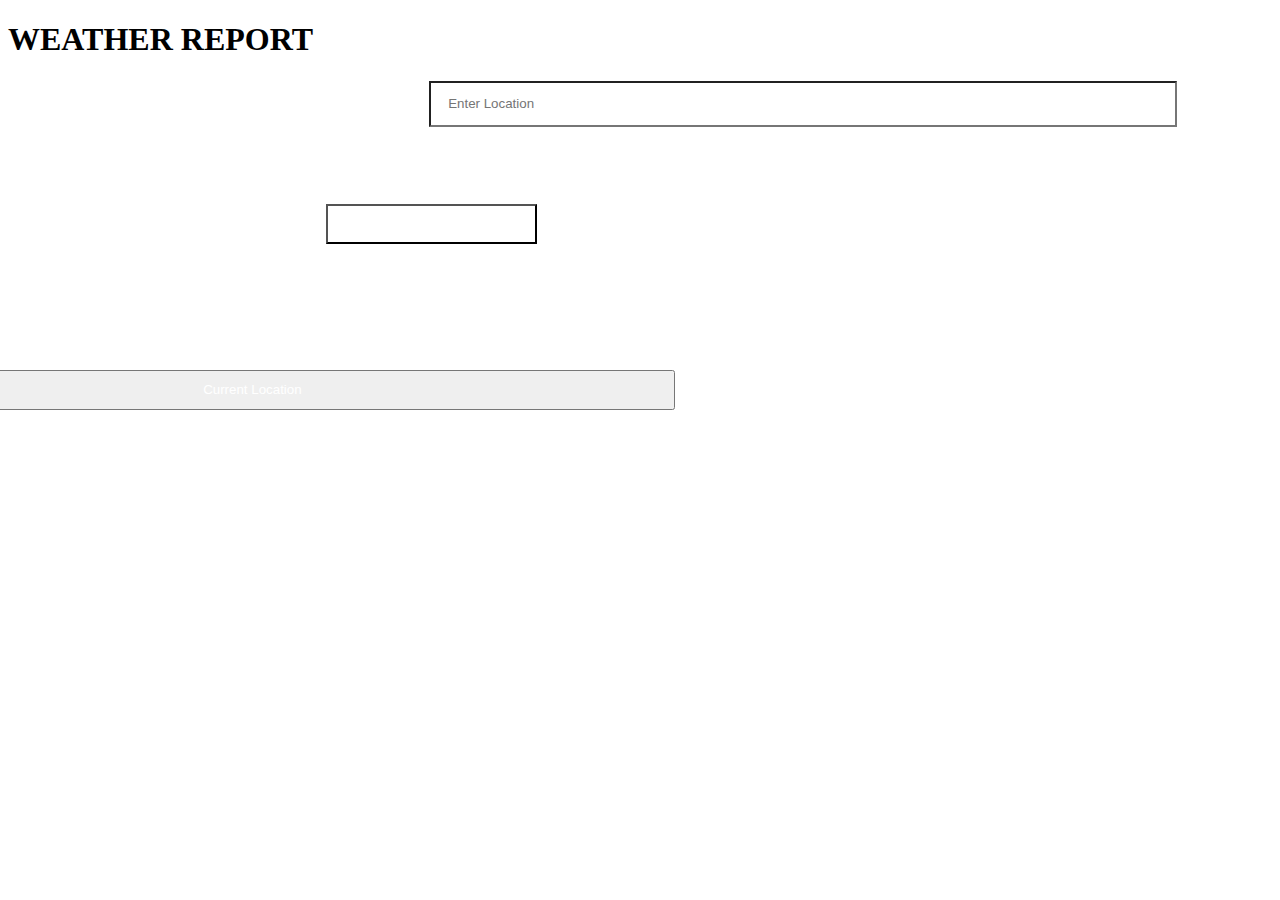
<file: index.html>
<!DOCTYPE html>
<html lang="en">
<head>
    <meta charset="UTF-8">
    <meta name="viewport" content="width=device-width, initial-scale=1.0">
    <title>Document</title>
    <link rel="shortcut icon" href="img/faveicon.png" type="image/x-icon">
    <link href="https://cdn.jsdelivr.net/npm/bootstrap@5.3.2/dist/css/bootstrap.min.css" rel="stylesheet" integrity="sha384-T3c6CoIi6uLrA9TneNEoa7RxnatzjcDSCmG1MXxSR1GAsXEV/Dwwykc2MPK8M2HN" crossorigin="anonymous">
    <script src="https://cdn.jsdelivr.net/npm/bootstrap@5.3.2/dist/js/bootstrap.bundle.min.js" integrity="sha384-C6RzsynM9kWDrMNeT87bh95OGNyZPhcTNXj1NW7RuBCsyN/o0jlpcV8Qyq46cDfL" crossorigin="anonymous"></script>
    <link rel="stylesheet" href="./style.css">
    <link rel="stylesheet" href="https://cdnjs.cloudflare.com/ajax/libs/font-awesome/6.4.2/css/all.min.css" integrity="sha512-z3gLpd7yknf1YoNbCzqRKc4qyor8gaKU1qmn+CShxbuBusANI9QpRohGBreCFkKxLhei6S9CQXFEbbKuqLg0DA==" crossorigin="anonymous" referrerpolicy="no-referrer" />
</head>
<body  style="background-image: url(https://img.freepik.com/premium-vector/night-forest-mountain-landscape-illustration_105940-378.jpg);font-family: 'Times New Roman', Times, serif;">



    <h1 id="h1" class="text-center text-light mt-5">WEATHER REPORT</h1>
      <!-- search -->


<div class="container">
    <div class="row content">
        <div class="c col-lg-5 col-md-5" id="b">
            <input type="text" id="sLocation" class="text-light border rounded w-65" placeholder="    Enter Location">

        </div>
        <div class="c col-lg-2 col-md-2" id="b1">
            <!-- icon -->
            <button id="sButton" onclick="clickButton()" class=" border rounded"><i class="fa-solid fa-magnifying-glass" style="color: #c1bfbf;"></i>
            </button>
        </div>
        <div class="col-lg-5 mt-3 col-md-5" id="b2">
            <button id="lButton" onclick="clickLocation()" class="btn w-71 border rounded ">Current Location  <i class="fa-sharp fa-solid fa-location-dot "></i></button>
        </div>
    </div>
</div>




<!-- output -->

<div id="result" class="c1 container  ">
    <div class="row p-3">


<div class="col-lg-6">
        <div class="col-lg-6">
            <i class="fa-solid fa-cloud fa-4x p-3" style="color: #ffffff;"></i>                
        </div>
     <div class="row p-3">
            <div id="a1" class="col-lg-12">


                
            </div>
            <div class="row p-3">
                <div class="col-lg-12">
                    <h2 id="a2">Cloudy</h2>
                </div>
            
    <div class="row p-2 mt-2">
    <div class="col-lg-12">
        <h6>DATE|TIME</h6>
            </div>
        </div>
    </div>
    
    </div>
</div>


<!-- right section -->


<div class="ca1 col-lg-6 border-start border-black">
    <div class="row p-3">
        <div class="col-lg-12">
            <h4 id="a3">Max-Temp :</h4>
        </div>
        <div class="row p-3">
            <div class="col">
                <h4 id="a4">Min-Temp :</h4>
            </div>
            <div class="row p-3">
                <div class="col">
                    <h4 id="a5">Wind-Speed :</h4>
                </div>
                <div class="row p-3">
                    <div class="col">
                        <h4 id="a">Pressure :</h4>
                    </div>
                </div>
            </div>
        </div>
    </div>

    
    </div>

    </div>
</div>

    </body>


<script src="./logics.js"></script>
</html>
</file>
<file: style.css>
body{
              overflow-y: hidden;
          }
          
          .c1{
              background-color: transparent;
              border: 0px rgb(220, 220, 220) solid;
              height: 320px;
              width: 200px;
              border-radius: 5px;
              color: white;
              
          }
          
          
          
          #sLocation{
          width: 70%;
              /* width: 500px; */
              height: 40px;
              /* opacity: 0.1; */
              background-color: transparent;
              color: white;
              margin-left: 16em;
              margin-top: -10em;
             
          }
          
          .content{
              margin-left: 13em;
              margin-top: -4em;
          }
          #sButton{
              width: 20%;
          height: 40px;
          margin-top: -900rem;
          margin-left: 110px;
          background-color: transparent;
          
          }
          #lButton{
              width: 80%;
              /* width: 500px; */
              height: 40px;
              color: white;
              margin-top: 125px;
              margin-left: -386px; 
          }
          #result{
              width: 50%;
              margin-left: 32em;
              top: 4em;
          }
          
          .t1{
              margin-top: 150px;
          }
          
              .c{
                  margin-top: 100px;
                  
                  color: white;
              
              }
              body{
                  background-size: cover;
                  overflow-y: hidden;
          
              }
          
          
          
              @media(max-width:550px){
          
          body{
              
              background-size: cover;
              height: 3000px;
              width: 200px;
              overflow-y: hidden;
          
          
          }
          #result{
              margin-left: 30em;
          }
                  #sLocation{
                    width: 450px;
                      margin-right: 120px;
                  }
                  
                  #b1{
                      margin-top: -56px ;
                      margin-left: 500px;
                  }
                  #lButton{
                      margin-top: -300px;
                      margin-left: 50px ;
                  } 
           #h1{
              margin-left: 150px;
           }}
          
          .ca1{
              margin-top: -230px;
              margin-left: 230px;
              font-size: x-small;
          }
                  
              @media(max-width:380px){
                  #result{
                      color: white;
                  }
              }
          
          
              
              @media(max-width:350px){
          
          
          
                  #sLocation{
                    width: 450px;
                      margin-right: 120px;
                  }
                  
                  #b1{
                      margin-top: -56px ;
                      margin-left: 500px;
                  }
                  #lButton{
                      margin-top: -300px;
                      margin-left: 50px ;
                  } 
           #h1{
              margin-left: 150px;
           }}
</file>
